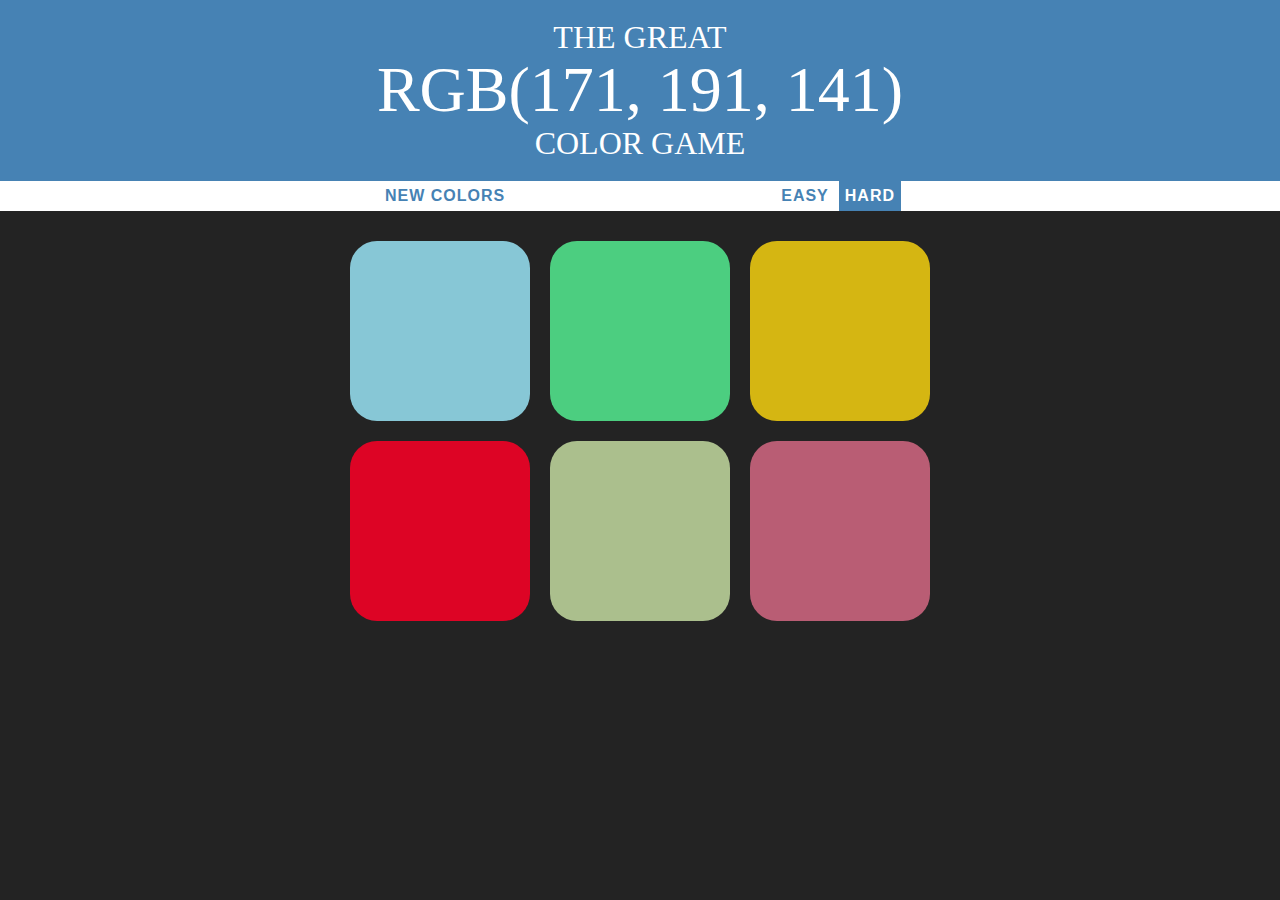
<file: index.html>
<!DOCTYPE html>
<html>
<head>
	<title>Color Game</title>
	<link rel="stylesheet" type="text/css" href="ColorGame.css">
	<link rel="shortcut icon" href="favicon.ico">
</head>
<body>
	<h1>The Great<br><span id="colorDisplay">RGB</span><br>Color Game</h1>

	<div id="buttonDiv">
		<button id="reset">New Colors</button>
		<span id="message"></span>
		<button id="easy">Easy</button>
		<button id="hard">Hard</button>
	</div>

	<div id="container">
		<div class="square"></div>
		<div class="square"></div>
		<div class="square"></div>
		<div class="square"></div>
		<div class="square"></div>
		<div class="square"></div>
	</div>

	<script type="text/javascript" src="ColorGame.js"></script>
	<script src="https://code.jquery.com/jquery-3.2.1.js"></script>
</body>
</html>
</file>
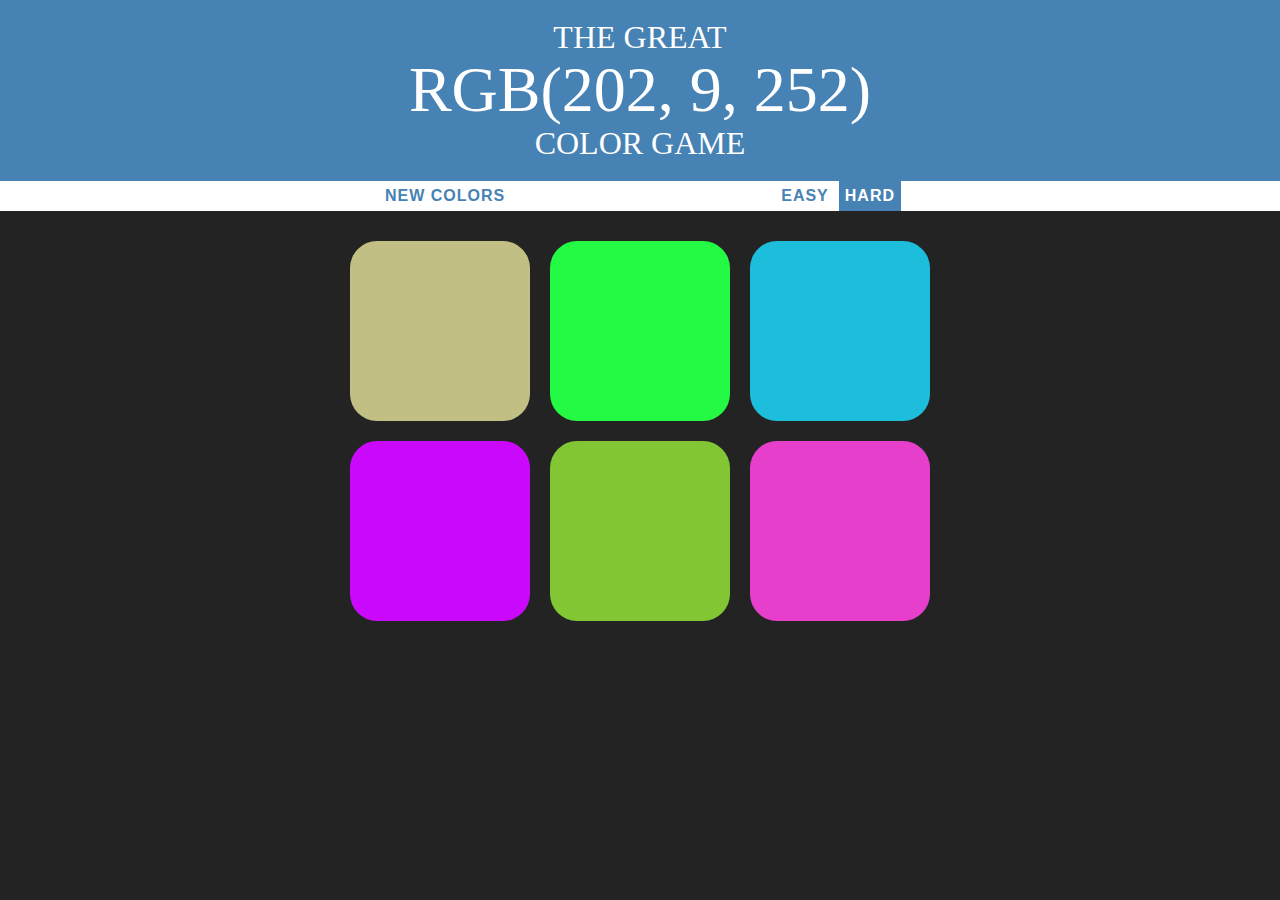
<file: ColorGame.html>
<!DOCTYPE html>
<html>
<head>
	<title>Color Game</title>
	<link rel="stylesheet" type="text/css" href="ColorGame.css">
</head>
<body>
	<h1>The Great<br><span id="colorDisplay">RGB</span><br>Color Game</h1>

	<div id="buttonDiv">
		<button id="reset">New Colors</button>
		<span id="message"></span>
		<button id="easy">Easy</button>
		<button id="hard">Hard</button>
	</div>

	<div id="container">
		<div class="square"></div>
		<div class="square"></div>
		<div class="square"></div>
		<div class="square"></div>
		<div class="square"></div>
		<div class="square"></div>
	</div>

	<script type="text/javascript" src="ColorGame.js"></script>
</body>
</html>
</file>
<file: ColorGame.css>
body {
	background-color: #232323;
	margin: 0;
	font-family: "Montserrat", "Avenir";
}

.square {
	width: 30%;
	background: purple;
	padding-bottom: 30%;
	float: left;
	margin: 1.66%;
	border-radius: 15%;
	transition: background 0.6s;
	-webkit-transition: background 0.6s;
	-moz-transition: background 0.6s;
}

#container {
	margin: 20px auto;
	max-width: 600px;
}

h1 {
	text-align: center;
	line-height: 1.1;
	font-weight: normal;
	color: white;
	background: steelblue;
	margin: 0;
	text-transform: uppercase;
	padding: 20px 0;
}

#colorDisplay {
	font-size: 200%;
}

#message {
	display: inline-block;
	width: 20%;
}

#buttonDiv {
	background: white;
	height: 30px;
	text-align: center;
	color: black;
}

.selected {
	color: white;
	background: steelblue;
}

button {
	border: none;
	background: none;
	text-transform: uppercase;
	height: 100%;
	font-weight: 700;
	color: steelblue;
	letter-spacing: 1px;
	font-size: inherit;
	transition: all 0.3s;
	-webkit-transition: all 0.3s;
	-moz-transition: all 0.3s;
	outline: none;
}

button:hover {
	color: white;
	background: steelblue;
}
</file>
